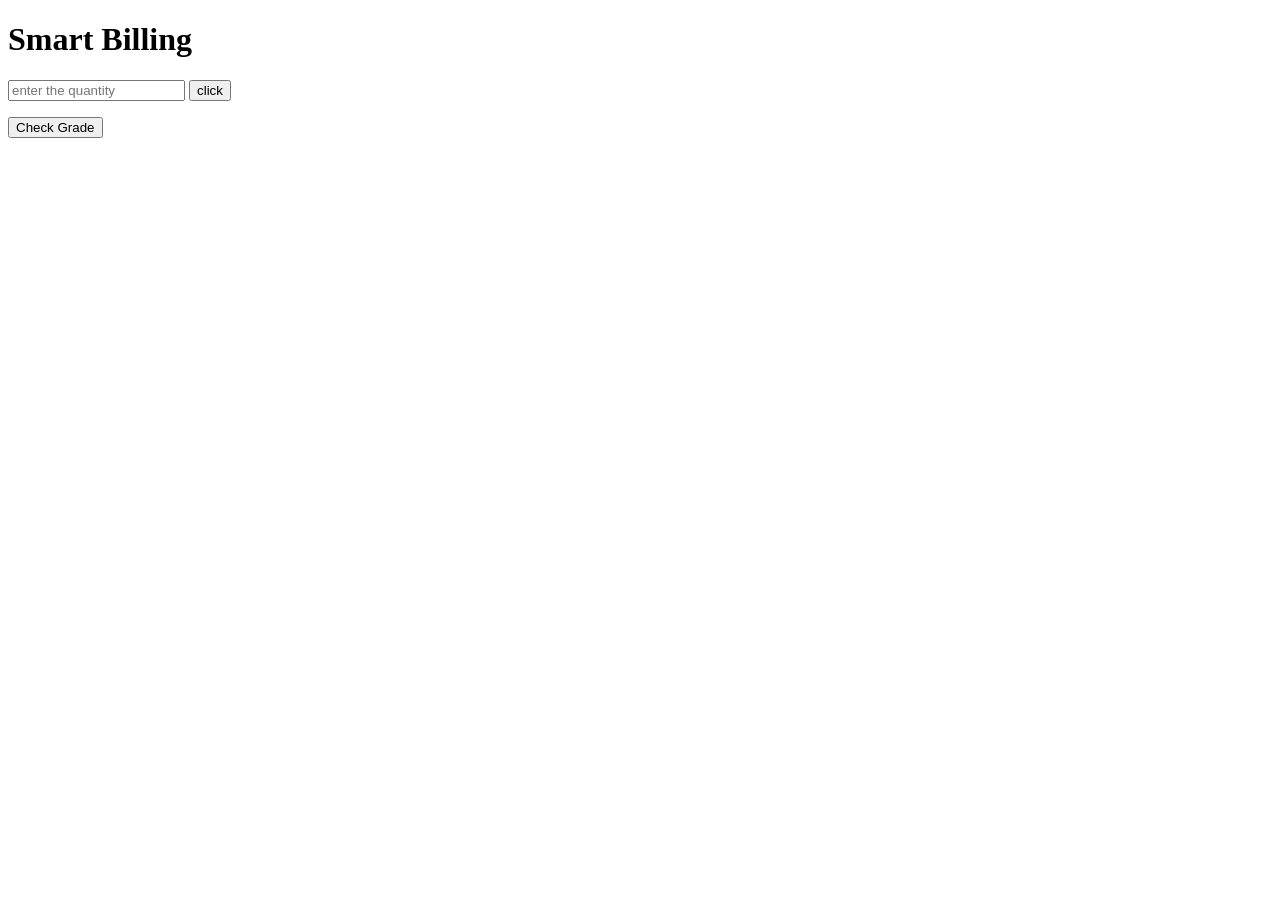
<file: day-7/guided-lab/index.html>
<!DOCTYPE html>
<html lang="en">
<head>
    <meta charset="UTF-8">
    <meta name="viewport" content="width=device-width, initial-scale=1.0">
    <title>Smart Billing</title>
    <link rel="stylesheet" href="./style.css">
</head>
<body>
    <h1>Smart Billing</h1>
    <input id="quantity" type="number" placeholder="enter the quantity">
    <label for="quantity"></label>
    <button id="btn">click</button>
    <p id="output"></p>
    <button id="btnGrade">Check Grade</button>
    <p id="gradeOutput"></p>


    <script src="./script.js"></script>
</body>
</html>
</file>
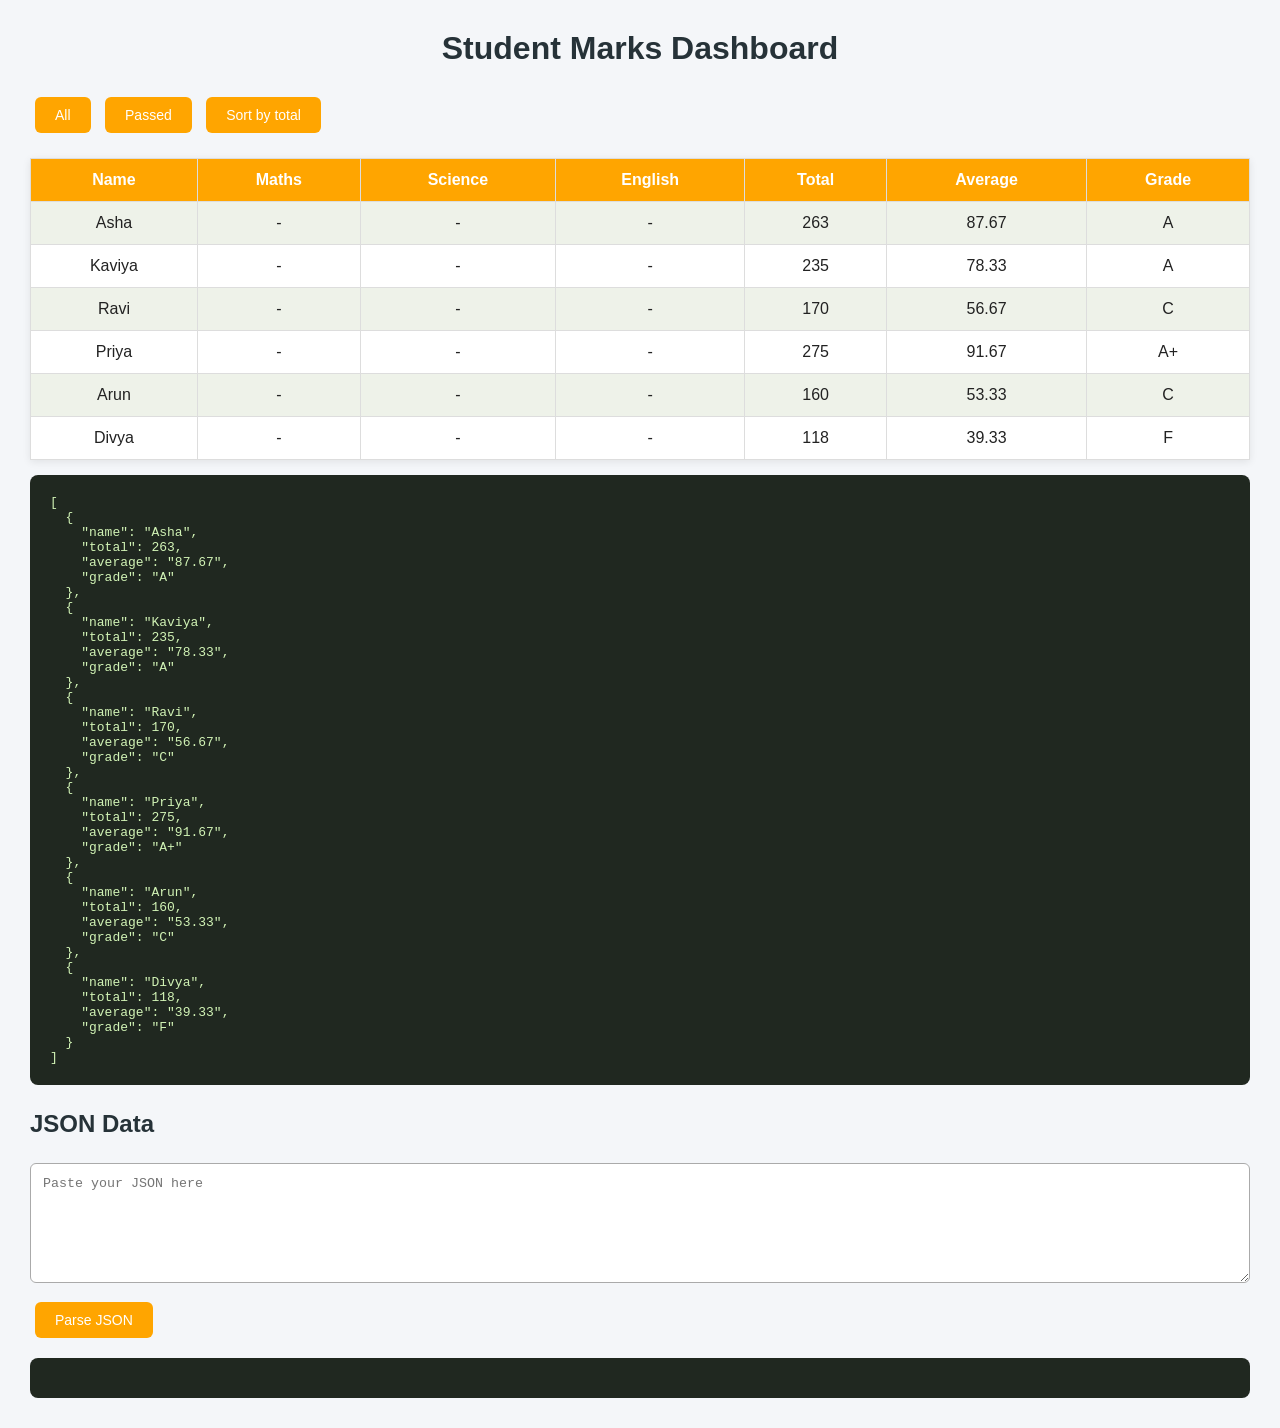
<file: day-8/guided-lab/index.html>
<!DOCTYPE html>
<html lang="en">
<head>
    <meta charset="UTF-8">
    <meta name="viewport" content="width=device-width, initial-scale=1.0">
    <title>Document</title>
    <link rel="stylesheet" href="./style.css">
</head>
<body>
    <h1>Student Marks Dashboard</h1>
    <button id="all">All</button>
    <button id="passed">Passed</button>
    <button id="sort">Sort by total</button>
    <table id="board" border="1">
        <thead>
            <tr>
                <th>Name</th>
                <th>Marks</th>
                <th>Total</th>
                <th>Status</th>
            </tr>
        </thead>
        <tbody id="data"></tbody>
    </table>
    <pre id="json"></pre>
    <h2>JSON Data</h2>
    <textarea id="jsonInput" placeholder="Paste your JSON here"></textarea>
    <button id="parseBtn">Parse JSON</button>
    <p id="message"></p>
    <pre id="parsedData"></pre>
    <script src="script.js"></script>
</body>
</html>
</file>
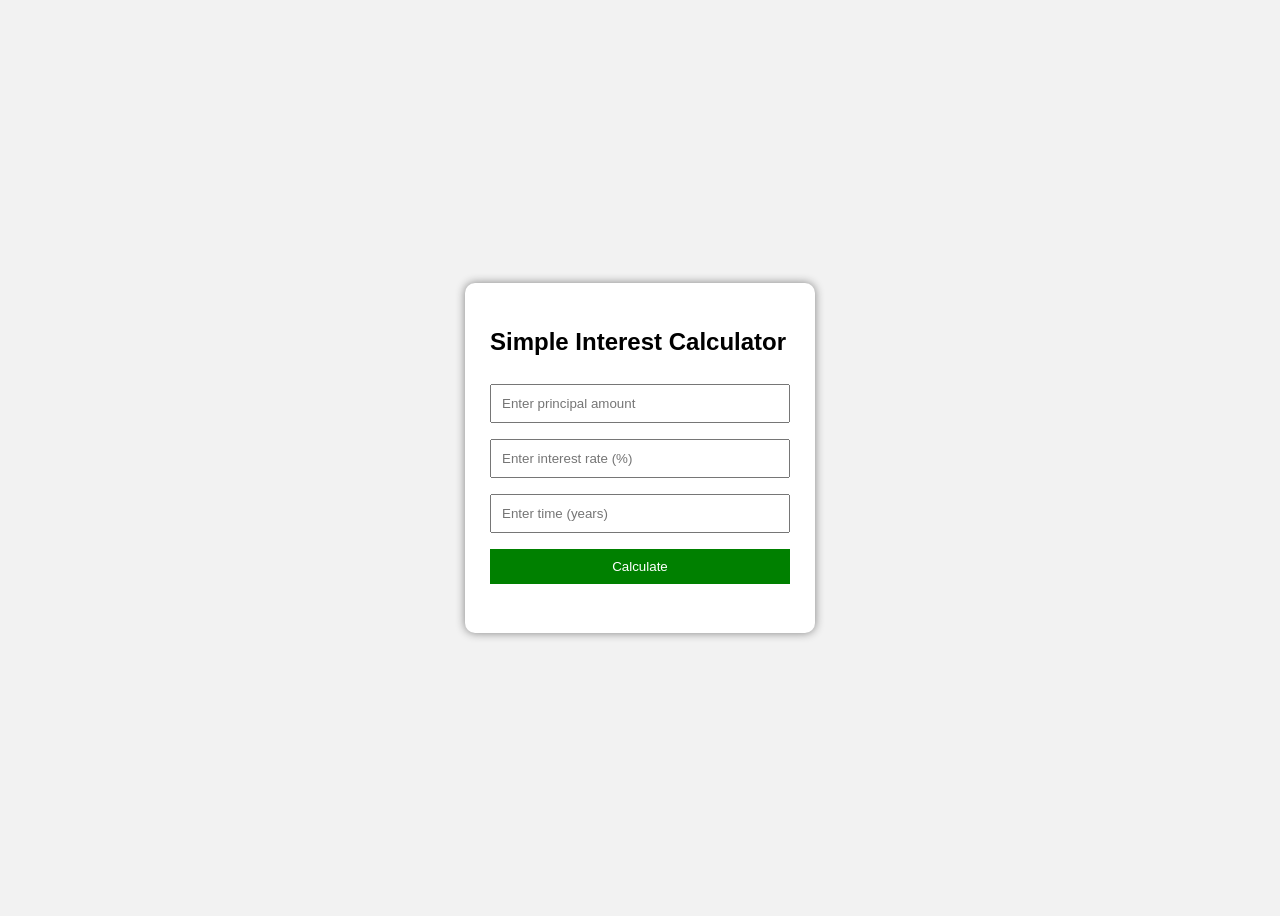
<file: day-7/practice-sets/level-3/q2.html>
<!--Build a simple interest or EMI calculator page with input fields, a button, validation and clear
messages.*/-->
<!DOCTYPE html>
<html>
<head>
    <title>Simple Interest Calculator</title>
    <style>
        body{
            font-family:Arial;
            background:#f2f2f2;
            display:flex;
            justify-content:center;
            align-items:center;
            height:100vh;
        }
        .container{
            background:white;
            padding:25px;
            border-radius:10px;
            width:300px;
            box-shadow:0 0 10px gray;
        }
        input,button{
            width:100%;
            padding:10px;
            margin:8px 0;
            box-sizing:border-box;
        }
        button{
            background:green;
            color:white;
            border:none;
            cursor:pointer;
        }
        #message{
            margin-top:10px;
            font-weight:bold;
        }
    </style>
</head>
<body>
    <div class="container">
        <h2>Simple Interest Calculator</h2>
        <input type="number" id="principal" placeholder="Enter principal amount">
        <input type="number" id="rate" placeholder="Enter interest rate (%)">
        <input type="number" id="time" placeholder="Enter time (years)">
        <button onclick="calculateInterest()">Calculate</button>
        <p id="message"></p>
        <p id="result"></p>
    </div>
    <script>
        function calculateInterest(){
            let principal=Number(document.getElementById("principal").value);
            let rate=Number(document.getElementById("rate").value);
            let time=Number(document.getElementById("time").value);
            let message=document.getElementById("message");
            let result=document.getElementById("result");
            message.textContent="";
            result.textContent="";
            if(principal<=0 || rate<=0 || time<=0){
                message.textContent="Please enter valid positive values!";
                message.style.color="red";
            }
            else{
                let interest=(principal*rate*time)/100;
                let total=principal+interest;
                message.textContent="Calculation successful!";
                message.style.color="green";
                result.textContent="Simple Interest: ₹"+interest.toFixed(2)+" | Total Amount: ₹"+total.toFixed(2);
            }
        }
    </script>
</body>
</html>
</file>
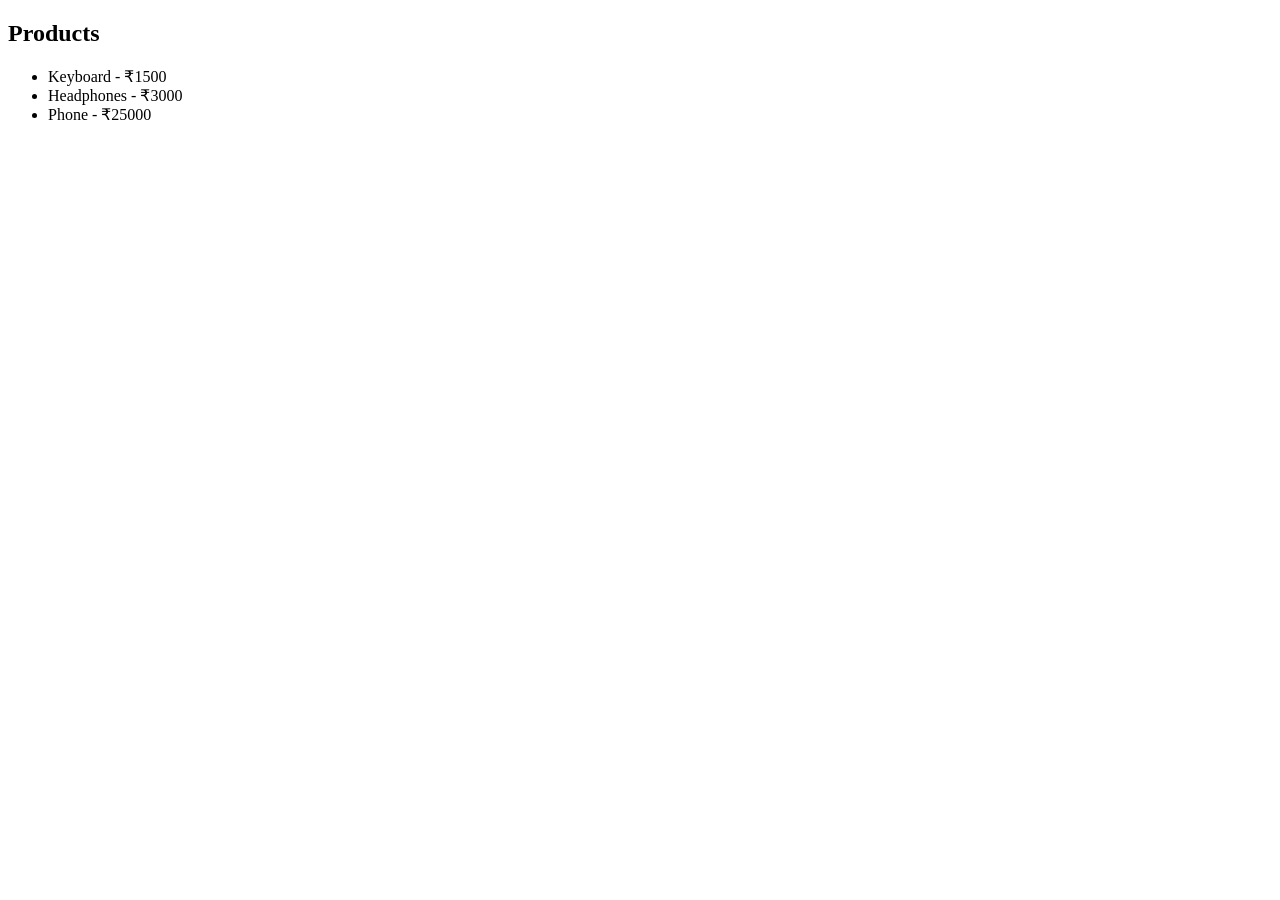
<file: day-8/practice-sets/level-3/q6.html>
<!--Read 5 products from a JSON text, filter by price range, sort by price, map to display labels and
show them as a list on the page.-->
<!DOCTYPE html>
<html>
<head>
    <title>Product List</title>
</head>
<body>
    <h2>Products</h2>
    <ul id="productList"></ul>
    <script>
        let jsonData=`[
    {"name":"Laptop","price":50000},
    {"name":"Mouse","price":500},
    {"name":"Keyboard","price":1500},
    {"name":"Phone","price":25000},
    {"name":"Headphones","price":3000}
]`;

let products=JSON.parse(jsonData);

let filtered=products.filter((p)=>p.price>=1000 && p.price<=30000);

let sorted=filtered.sort((a,b)=>a.price-b.price);

let labels=sorted.map((p)=>p.name+" - ₹"+p.price);

let list=document.getElementById("productList");

list.innerHTML=labels.map((item)=>`<li>${item}</li>`).join("");
    </script>
</body>
</html>
</file>
<file: day-7/guided-lab/style.css>
#gradeOutput {
    white-space: pre-line;
}

#output {
    white-space: pre-line;
}
</file>
<file: day-8/guided-lab/style.css>
*{
    margin:0;
    padding:0;
    box-sizing:border-box;
}
body{
    font-family:Arial,sans-serif;
    background:#f4f6f9;
    padding:30px;
    color:#222;
}
h1{
    text-align:center;
    color:#263238;
    margin-bottom:25px;
}
h2{
    margin:25px 0 15px;
    color:#263238;
}
button{
    padding:10px 20px;
    margin:5px;
    border:none;
    border-radius:6px;
    background:orange;
    color:white;
    cursor:pointer;
    font-size:14px;
}
button:hover{
    background:orangered;
}
table{
    width:100%;
    border-collapse:collapse;
    background:white;
    margin-top:20px;
    box-shadow:0 2px 8px #00000015;
}
th,td{
    padding:12px;
    text-align:center;
    border:1px solid #ddd;
}
th{
    background:orange;
    color:white;
}
tr:nth-child(even){
    background:#eef2e9;
}
tr:hover{
    background:#e1ebd5;
}
pre{
    background:#202820;
    color:#d1f3b5;
    padding:20px;
    border-radius:8px;
    overflow-x:auto;
    margin-top:15px;
    white-space:pre-wrap;
}
textarea{
    width:100%;
    height:120px;
    padding:12px;
    border:1px solid #aaa;
    border-radius:6px;
    font-family:monospace;
    margin:10px 0;
}
textarea:focus{
    outline:2px solid hwb(44 5% 1%);
    border-color:hsl(41, 86%, 47%);
}
#message{
    margin:10px 0;
    font-weight:bold;
}
</file>
